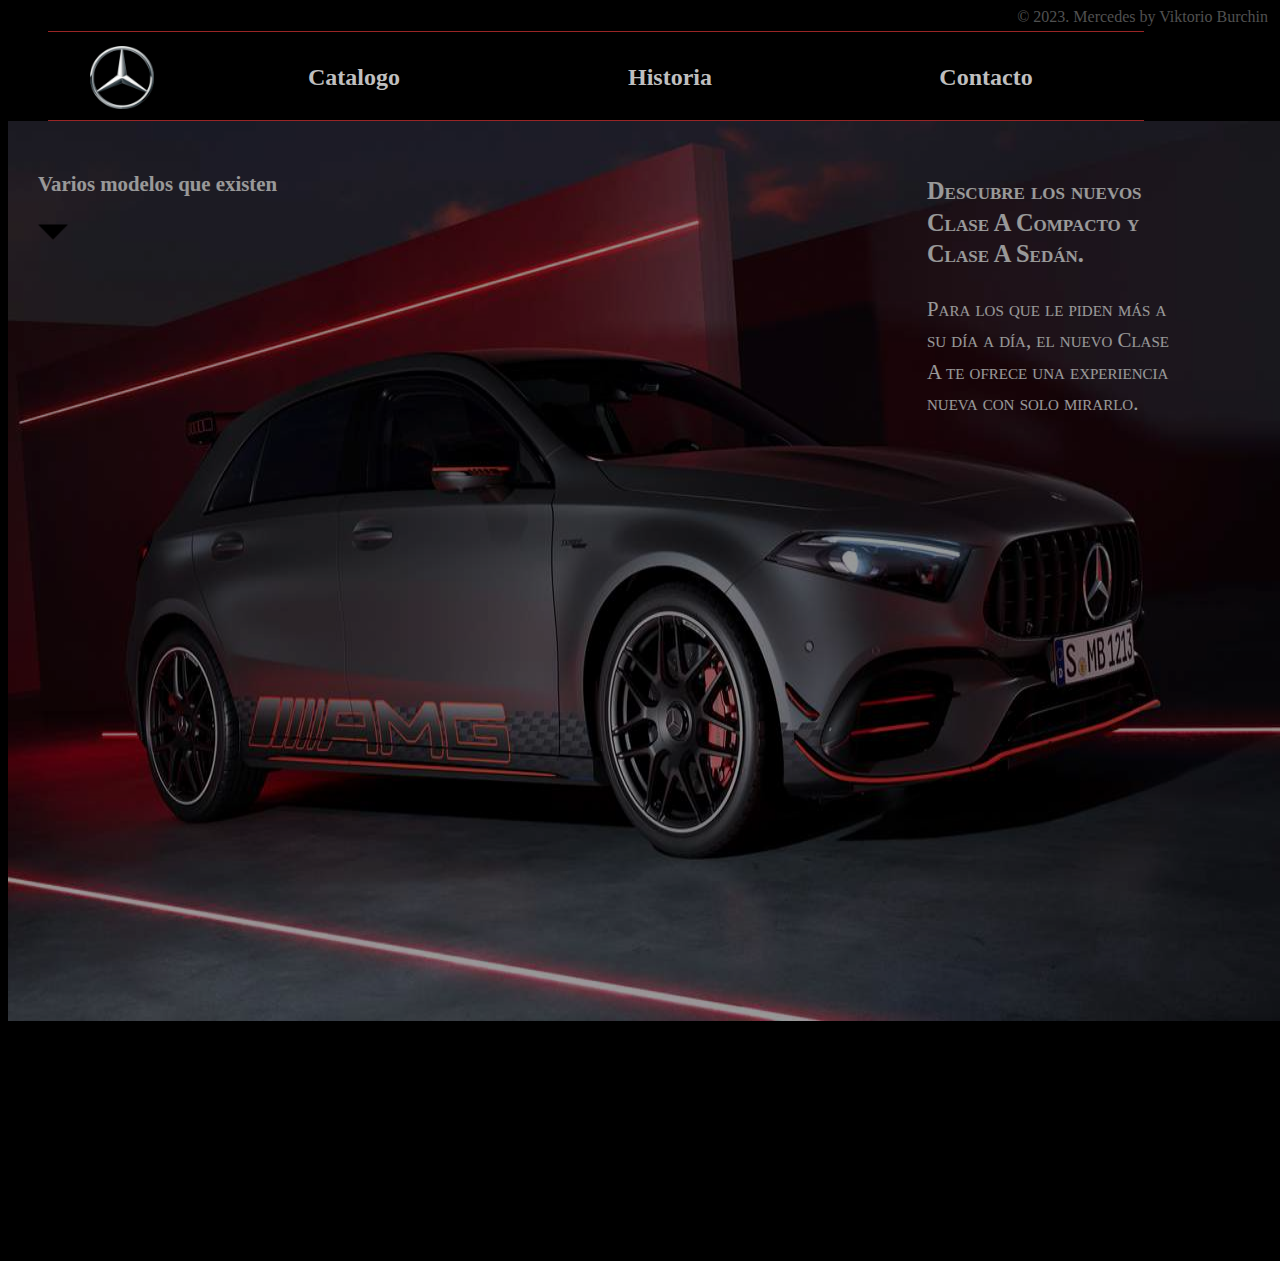
<file: index.html>
<!DOCTYPE html>
<html lang="en">
<head>
    <meta charset="UTF-8">
    <meta http-equiv="X-UA-Compatible" content="IE=edge">
    <meta name="viewport" content="width=device-width, initial-scale=1.0">
    <title>Pagina Principal</title>
    <link rel="stylesheet" type="text/css" href="style.css" title="style"/>
    <link rel="icon" type="image/x-icon" href="Mercedes-Logo.svg.png">

</head>

<body>


<header>
<div id="inicio">© 2023. Mercedes by Viktorio Burchin</div>
</header>  

<!-- Dentro del nav pondre las referencias del menu para levarnos a las otras sub paginas.-->
<nav>
    <ul class="menu">
		<li id="logo"> <a href=index.html><img src="Mercedes-Logo.svg.png"></a></li>
		<li> <a href=catalogo.html>Catalogo</a> </li>
		<li> <a href=historia.html>Historia</a></li>
		<li>  <a href=contacto.html>Contacto</a> </li>

	</ul>
</nav>


<section>
<div id="texto">
    <h3>Descubre los nuevos Clase A Compacto y Clase A Sedán.</h3>
    <p>Para los que le piden más a su día a día, el nuevo Clase A te ofrece una experiencia nueva con solo mirarlo.</p> 
</div>

<div class="desplegable">
    <p> Varios modelos que existen</p> 
    <img id="imgd" src="60995.png" width="30" height="30">
    <div class="dropdown-content">

    <img src="Mercedes-Clase-C-2018-2.jpg" width="200" height="150">
    <div class="desc">Clase C</div>

    <img src="Mercedes-Benz-G-Class-2019-1280-02_0.webp" width="200" height="150">
    <div class="desc">Clase G</div>

    <img src="posaidon-gt-63-rs-830-auf-basis-mercedes-amg-gt-4-turer-coupe.jpg" width="200" height="150">
    <div class="desc">AMG GT</div>
  </div>

</div>
    
</section>

<footer>

</footer>



</body>
</html>
</file>
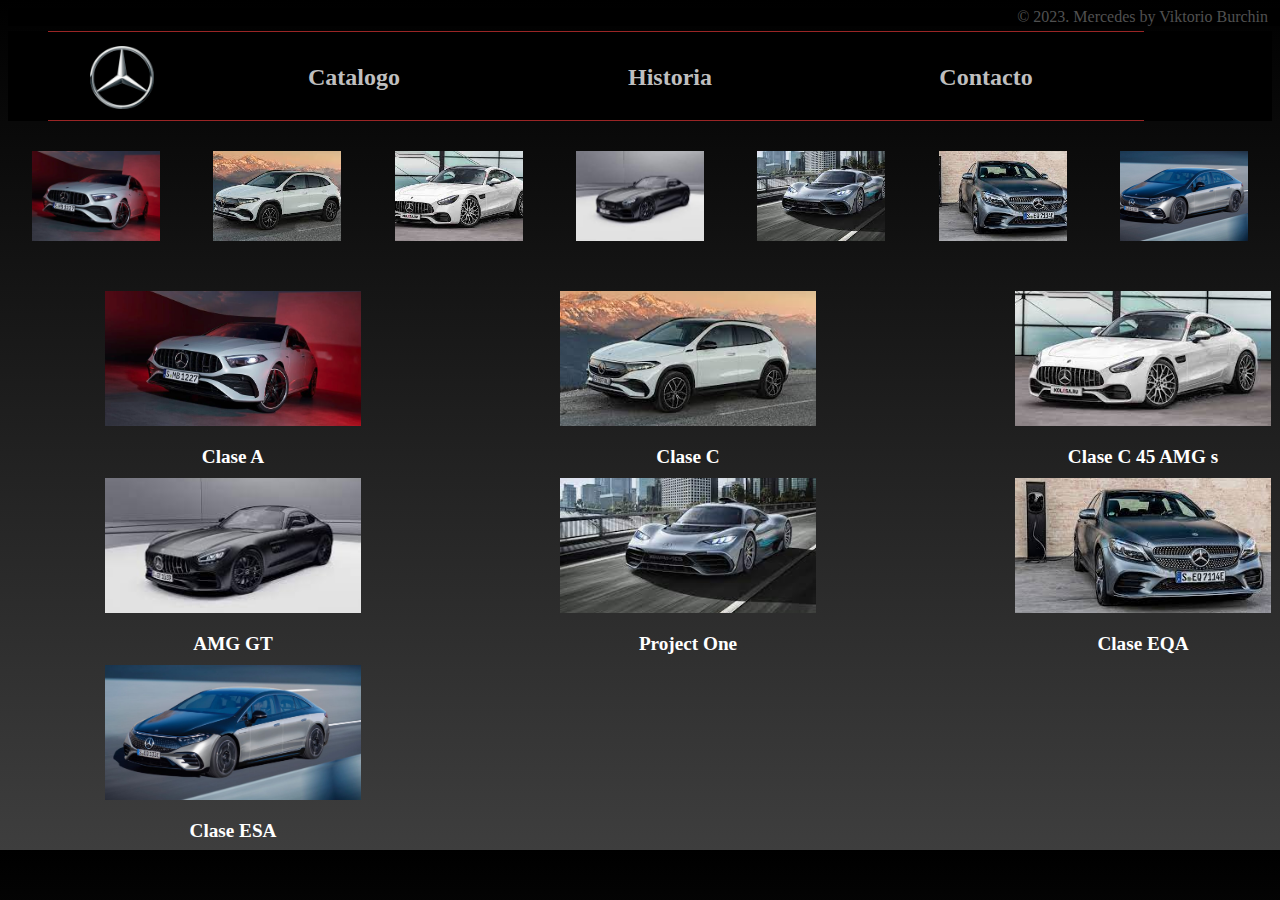
<file: catalogo.html>
<!DOCTYPE html>
<html lang="en">
<head>
    <meta charset="UTF-8">
    <meta http-equiv="X-UA-Compatible" content="IE=edge">
    <meta name="viewport" content="width=device-width, initial-scale=1.0">
    <title>Catalogo</title>
    <link rel="stylesheet" type="text/css" href="style.css" title="style"/>
    <link rel="icon" type="image/x-icon" href="Mercedes-Logo.svg.png">

</head>

<body id="bodycatalogo">


<header>
    <div id="inicio">© 2023. Mercedes by Viktorio Burchin</div>
</header>  


<!-- Dentro del nav pondre las referencias del menu para levarnos a las otras sub paginas.-->
<nav>
    <ul class="menu">
		<li id="logo"> <a href=index.html><img src="Mercedes-Logo.svg.png"></a></li>
		<li> <a href=catalogo.html>Catalogo</a> </li>
		<li> <a href=historia.html>Historia</a></li>
		<li>  <a href=contacto.html>Contacto</a> </li>

	</ul>
</nav>

    <div class="cuadrados1">

        <article class="columna1">
            <img class="fotos" src="/img/33211776.jpeg">

        </article>

        <article class="columna1">
            <img class="fotos" src="/img/descarga (1).jpeg">
        </article>
        
        <article class="columna1">
            <img class="fotos" src="/img/descarga (2).jpeg">
        </article>

        <article class="columna1">
            <img class="fotos" src="/img/descarga (3).jpeg">
        </article>

        <article class="columna1">
            <img class="fotos" src="/img/descarga (4).jpeg">
        </article>

        <article class="columna1">
            <img class="fotos" src="/img/descarga.jpeg">
        </article>

        <article class="columna1">
            <img class="fotos" src="/img/Mercedes-EQS-2022-20.jpg">
        </article>

    </div>


    <div class="cuadrados2">

        <article class="columna2">
            <img class="fotos2" src="/img/33211776.jpeg">
            <div class="desc">Clase A</div>
        </article>

        <article class="columna2">
            <img class="fotos2" src="/img/descarga (1).jpeg">
            <div class="desc">Clase C</div>
        </article>
        
        <article class="columna2">
            <img class="fotos2" src="/img/descarga (2).jpeg">
            <div class="desc">Clase C 45 AMG s</div>
        </article>

        <article class="columna2">
            <img class="fotos2" src="/img/descarga (3).jpeg">
            <div class="desc">AMG GT</div>
        </article>

        <article class="columna2">
            <img class="fotos2" src="/img/descarga (4).jpeg">
            <div class="desc">Project One</div>
        </article>

        <article class="columna2">
            <img class="fotos2" src="/img/descarga.jpeg">
            <div class="desc">Clase EQA</div>
        </article>

        <article class="columna2">
            <img class="fotos2" src="/img/Mercedes-EQS-2022-20.jpg">
            <div class="desc">Clase ESA</div>
        </article>

    </div>



<footer>

</footer>



</body>
</html>
</file>
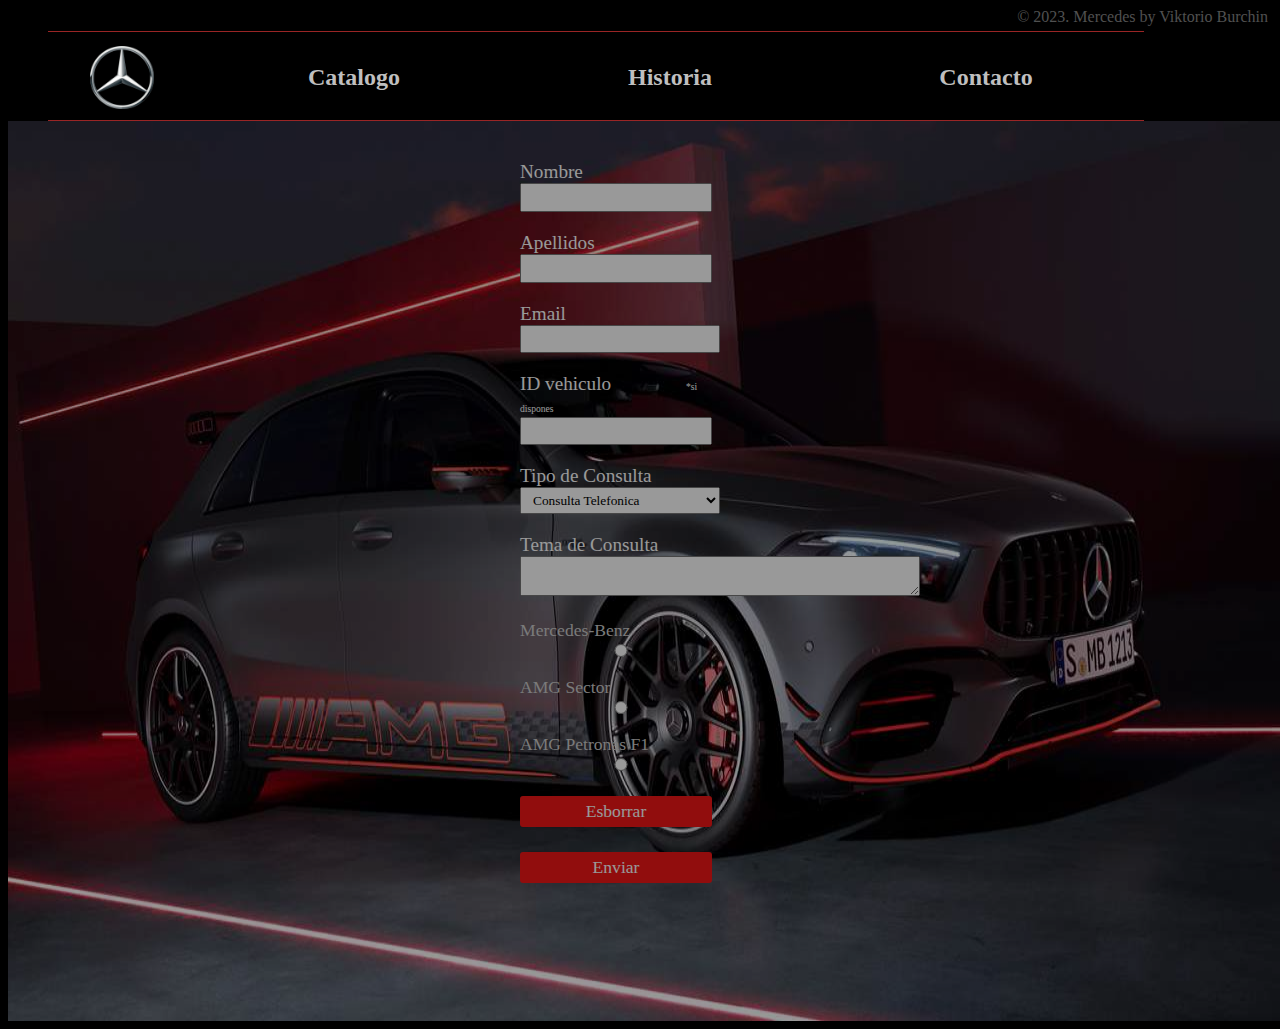
<file: contacto.html>
<!DOCTYPE html>
<html lang="en">
<head>
    <meta charset="UTF-8">
    <meta http-equiv="X-UA-Compatible" content="IE=edge">
    <meta name="viewport" content="width=device-width, initial-scale=1.0">
    <title>Contacto</title>
    <link rel="stylesheet" type="text/css" href="style.css" title="style"/>
    <link rel="icon" type="image/x-icon" href="Mercedes-Logo.svg.png">

</head>

<body>


<header>
    <div id="inicio">© 2023. Mercedes by Viktorio Burchin</div>
</header>  


<!-- Dentro del nav pondre las referencias del menu para levarnos a las otras sub paginas.-->
<nav>
    <ul class="menu">
		<li id="logo"> <a href=index.html><img src="Mercedes-Logo.svg.png"></a></li>
		<li> <a href=catalogo.html>Catalogo</a> </li>
		<li> <a href=historia.html>Historia</a></li>
		<li>  <a href=contacto.html>Contacto</a> </li>

	</ul>
</nav>

<section>
<div id="forms">
    <form method="post">
		<label for="nom">Nombre</label>
		<input type="text" name="nom" placeholder="" required>
        <label for="nom">Apellidos</label>
		<input type="text" name="nom" placeholder="" required>


		<label for="email">Email</label>
		<input type="email" name="email" required><br>

		<label for="password">ID vehiculo <span> *si dispones</span></label>
		<input type="password" name="password" restricted>

		<label for="opcions">Tipo de Consulta</label>
		<select name="opcions">
			<option value="opcio1">Consulta Telefonica</option>
			<option value="opcio2">Información Renting</option>
			<option value="opcio3">Consultar Financiación</option>
            <option value="opcio4">Consulta Garantia</option>
		</select>

        <label for="comentari">Tema de Consulta</label>
		<textarea name="comentari"></textarea>

        <label class="label1" for="html">Mercedes-Benz</label><br>
        <input type="radio" id="html" name="fav_language" value="HTML">
        <label class="label1" for="css">AMG Sector</label><br>
        <input type="radio" id="css" name="fav_language" value="CSS">
        <label class="label1" for="javascript">AMG Petronas F1</label>
        <input type="radio" id="javascript" name="fav_language" value="JavaScript">
        
		<input type="reset" value="Esborrar">
		<input type="submit" value="Enviar">
        
	</form>
</div>
</section>


<footer>

</footer>



</body>
</html>
</file>
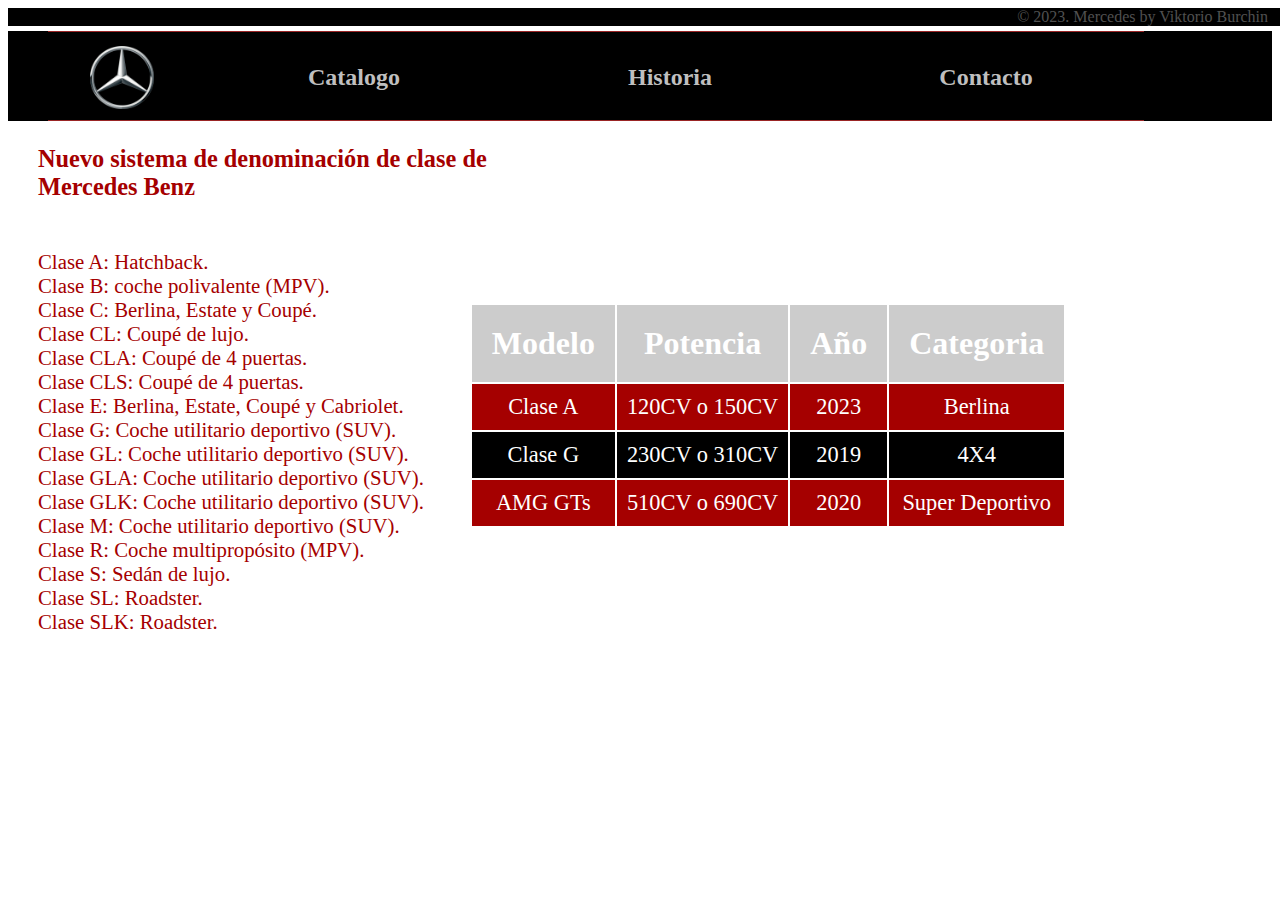
<file: historia.html>
<!DOCTYPE html>
<html lang="en">
<head>
    <meta charset="UTF-8">
    <meta http-equiv="X-UA-Compatible" content="IE=edge">
    <meta name="viewport" content="width=device-width, initial-scale=1.0">
    <title>Historia</title>
    <link rel="stylesheet" type="text/css" href="style.css" title="style"/>
    <link rel="icon" type="image/x-icon" href="Mercedes-Logo.svg.png">

</head>

<body id="bodyhistoria">


<header>
    <div id="inicio">© 2023. Mercedes by Viktorio Burchin</div>
</header>  


<!-- Dentro del nav pondre las referencias del menu para levarnos a las otras sub paginas.-->
<nav>
    <ul class="menu">
		<li id="logo"> <a href=index.html><img src="Mercedes-Logo.svg.png"></a></li>
		<li> <a href=catalogo.html>Catalogo</a> </li>
		<li> <a href=historia.html>Historia</a></li>
		<li>  <a href=contacto.html>Contacto</a> </li>

	</ul>
</nav>

<div class="textohistoria"><h3>Nuevo sistema de denominación de clase de Mercedes Benz </h3><br>
    Clase A: Hatchback. <br>
    Clase B: coche polivalente (MPV). <br>
    Clase C: Berlina, Estate y Coupé. <br>
    Clase CL: Coupé de lujo. <br>
    Clase CLA: Coupé de 4 puertas. <br>
    Clase CLS: Coupé de 4 puertas. <br>
    Clase E: Berlina, Estate, Coupé y Cabriolet. <br>
    Clase G: Coche utilitario deportivo (SUV). <br>
    Clase GL: Coche utilitario deportivo (SUV). <br>
    Clase GLA: Coche utilitario deportivo (SUV). <br>
    Clase GLK: Coche utilitario deportivo (SUV). <br>
    Clase M: Coche utilitario deportivo (SUV). <br>
    Clase R: Coche multipropósito (MPV). <br>
    Clase S: Sedán de lujo. <br>
    Clase SL: Roadster. <br>
    Clase SLK: Roadster. 
    </div>

    <div class="tabla">
    <table>
        <thead>
          <tr class="trp">
            <th>Modelo</th>
            <th>Potencia</th>
            <th>Año</th>
            <th>Categoria</th>
          </tr>
        </thead>
        <tbody>
          <tr class="tr1">
            <td>Clase A</td>
            <td>120CV o 150CV</td>
            <td>2023</td>
            <td>Berlina</td>
          </tr>
          <tr class="tr2">
            <td>Clase G</td>
            <td>230CV o 310CV</td>
            <td>2019</td>
            <td>4X4</td>
          </tr>
          <tr class="tr1">
            <td>AMG GTs</td>
            <td>510CV o 690CV</td>
            <td>2020</td>
            <td>Super Deportivo</td>
          </tr>
        </tbody>
      </table>
    </div>
    


<footer>

</footer>



</body>
</html>
</file>
<file: style.css>
*{
  font-family: 'Times New Roman', Times, serif
}
body{
    background-color: rgb(0, 0, 0);
}
/* Cremaos la intro de la pagina con la infomracion del autor y la marca. */ 
header{
    width: 100vw;
    height: 2vh;
    background-color: #000000;
    margin-bottom: 5px;
    margin-top: none;
}
header #inicio{
    color: #505050;
    text-align: right;
    margin-right: 20px;
}
/* Todo el tema del menu para acceder a las diferentes paginas se da aqui. */
/* Utiliza los formatos de ViewPoint para que siemre que aparaza al principio esté escalado. */

a{
    display: inline-block; 
    width: 10vw; 
    height: 10vh;
	  clear: center;
    color: #bfbfbf;
    text-decoration: none;
}
a:hover{
    color: #fff;
}

/* Utilizamos felx para la gestion de cada cuadro que ocupa el menu*/
ul.menu {
    list-style: none;
    margin: 0;
    display: flex;
    background-color: #000000;
    color: #fff;
    font-size: 1.5em;
    font-weight: bold;
    height: 10vh;
    line-height: 10vh;
    position: static;
    text-align: center;
}
ul.menu li {
    position: static;
    padding: 0 30px;
    border-top: solid 1px #9a2525;
    border-bottom:  solid 1px #9a2525;
    width: 20vw;
    transition: background-color 0.6s;
}

ul.menu li img{
    margin-top: 1.5vh;
    width: 5vw;
    height: 7vh;
    align-items: center;

}
ul.menu #logo{
    position: static;
    padding: 0 10px;
    width: 10vw;
    transition: background-color 0.6s;
}
ul.menu li:hover{
    background-color: #1e1e1e;
}

/* Contenido de section */

section{
    background-image: url(mercedes-benz-a-klasse-2023.jpg);
    background-repeat: no-repeat;
    opacity: 60%;
    width: 100vw;
    height: 100vh;
    color: #fff;
    background-size: 100% 100%;
}

section #texto{
    padding: 30px;
    width: 20vw;
    height: 120vh;
    margin-right: 75px;
    font: small-caps 100%/150% serif;
    float: right;
    font-size: 1.3em;
}

/* Menu deplegable que aparece en un div a la izq */
.desplegable {
    font-size: 1.3em;
    margin-top: 30px;
    font-weight: bold;
    margin-left: 30px;
    position: relative;
    float: left;
  }

.imgd{
    margin-right: 80px;
}
  
.dropdown-content {
    display: none;
    position: absolute;
    float: left;
  }
  
.desplegable:hover .dropdown-content {
    display: block;
  }
   
/* Pagina HTML CATALOGO */

#bodycatalogo{
    background: linear-gradient(rgb(0, 0, 0), rgb(62, 62, 62));
}
/* Estilo grid para la galeria de imagenes 1*/

.cuadrados1 {
    display: grid;
    grid-template-columns: repeat(7, 1fr);
    grid-gap: 10px;
    grid-column-gap: 5px;
    margin-top: 30px;
  }


.fotos {
    width: 10vw;
    height: 10vh;
    object-fit: cover;
    margin-bottom: 20px;
  }
  
.columna1 {
    display: flex;
    flex-direction: column;
    align-items: center;
  }
 
/* Galeria dos */
  .cuadrados2{
    display: grid;
    grid-template-columns: repeat(3, 450px);
    grid-gap: 10px;
    grid-column-gap: 5px;
    margin-top: 30px;
  }
  
  
.fotos2 {
    width: 20vw;
    height: 15vh;
    object-fit: cover;
    margin-bottom: 20px;
  }
  
.columna2 {
    display: flex;
    flex-direction: column;
    align-items: center;
  }

.desc{
    color: #fff;
    font-weight: bold;
    font-size: 1.2em;
}


/* Pgina HTML HISTORIA */

/* Tendra una tabla con estilos diferentes por linea y la primera tambien.*/
#bodyhistoria{
    background-color: #ffffff;
}

.tabla {
    display: flex;
    justify-content: center;
    align-items: center;
    height: 20vh;
    color: #fff;
    margin-left: 20vw;

    animation-name: fade;
    animation-duration: 5s; 
  }

  @keyframes fade {
    from {opacity: 0;}
    to {opacity: 1;}
  }
  
  .tabla th {
    font-size: 2em;
    font-weight: bold;
    text-align: center;
    padding: 20px;
    background-color: #ccc;
  }
  
  .tr1 {
    background-color: #a50000;
  }
  
  .tr2 {
    background-color: #000000;
  }
  
td{
    font-size: 1.4em;
    text-align: center;
    padding: 10px;
}

.textohistoria{
    color: #a50000;
    font-size: 1.3em;
    width: 40vw;
    height: 20vh;
    margin-left: 30px;
    animation-duration: 7s;
    animation-name: an2;
    animation-iteration-count: infinite;
}

@keyframes an2{
    70% {
        font-size: 150%;
        margin-left: 10%;
        width: 65%;
      }
}
  

/* HTML CONTACTO */
/* Formulario de contatcto */

#forms{
  width: 15vw;
  margin-left: 40vw;
  padding-top: 40px;
}

span{
  margin-left:70px;
  font-size: .5em;
  color: #ffffff;
}
label{
  font-size: 1.2em;
}

.label1{
  font-size: 1.1em;
  color: #ccc;
}
input{
  width: 100%;
  padding: 4px 8px;
  margin-bottom: 20px;
  box-sizing: border-box;
}

select{
  width: 200px;
  padding: 4px 8px;
  margin-bottom: 20px;
  box-sizing: border-box;
}

textarea{
  width: 400px;
  padding: 4px 8px;
  margin-bottom: 20px;
  box-sizing: border-box;
  height: 40px;
  color: #000000;
}

input[type=text] {
  font-size: 0.9em;
  width: 100%;
  padding: 4px 8px;
  margin-bottom: 20px;
  box-sizing: border-box;
}

input[type=email] {
  width: 200px;
  padding: 4px 8px;
  margin-bottom: 20px;
  box-sizing: border-box;
}

input:hover, textarea:hover, select:hover {
	border: 2px solid rgb(255, 0, 0);
}

input:focus, textarea:focus, select:focus {
	background-color: rgb(190, 60, 60);
}

input[type="reset"], input[type="submit"] {
	padding: 5px;
	background-color: #f21717;
	color: white;
	border: none;
	border-radius: 3px;
	font-size: 1.1em;
	cursor: pointer;
	margin-top: 5px;
}

input[type="reset"]:hover, input[type="submit"]:hover {
	background-color: #9b0101;
  padding: 15px;
}













/* MEDIA QUERYS*/

@media only screen and (max-width: 600px) {
  a{
    display: inline-block; 
    width: 3vw; 
    height: 3vh;
	  clear: center;
    color: #727272;
    text-decoration: none;
}
a:hover{
    color: #fff;
}

ul.menu {
    list-style: none;
    margin: 0;
    display: flex;
    background-color: #000000;
    color: #fff;
    font-size: 1.5em;
    font-weight: bold;
    height: 10vh;
    line-height: 10vh;
    position: static;
    text-align: center;
}
ul.menu li {
    position: static;
    padding: 0 30px;
    border-top: solid 1px #ffffff;
    border-bottom:  solid 1px #fefefe;
    width: 20vw;
    transition: background-color 0.6s;
}

ul.menu li img{
    margin-top: 1.5vh;
    width: 5vw;
    height: 7vh;
    align-items: center;

}
ul.menu #logo{
    position: static;
    padding: 0 10px;
    width: 10vw;
    transition: background-color 0.6s;
}
ul.menu li:hover{
    background-color: #5e5d5d;
}
    
}


@media only screen and (min-width: 1200px) {
  a{
    display: inline-block; 
    width: 10vw; 
    height: 10vh;
	  clear: center;
    color: #bfbfbf;
    text-decoration: none;
}
a:hover{
    color: #fff;
}
ul.menu {
    list-style: none;
    margin: 0;
    display: flex;
    background-color: #000000;
    color: #fff;
    font-size: 1.5em;
    font-weight: bold;
    height: 10vh;
    line-height: 10vh;
    position: static;
    text-align: center;
}
ul.menu li {
    position: static;
    padding: 0 30px;
    border-top: solid 1px #9a2525;
    border-bottom:  solid 1px #9a2525;
    width: 20vw;
    transition: background-color 0.6s;
}

ul.menu li img{
    margin-top: 1.5vh;
    width: 5vw;
    height: 7vh;
    align-items: center;

}
ul.menu #logo{
    position: static;
    padding: 0 10px;
    width: 10vw;
    transition: background-color 0.6s;
}
ul.menu li:hover{
    background-color: #1e1e1e;
}
}
</file>
